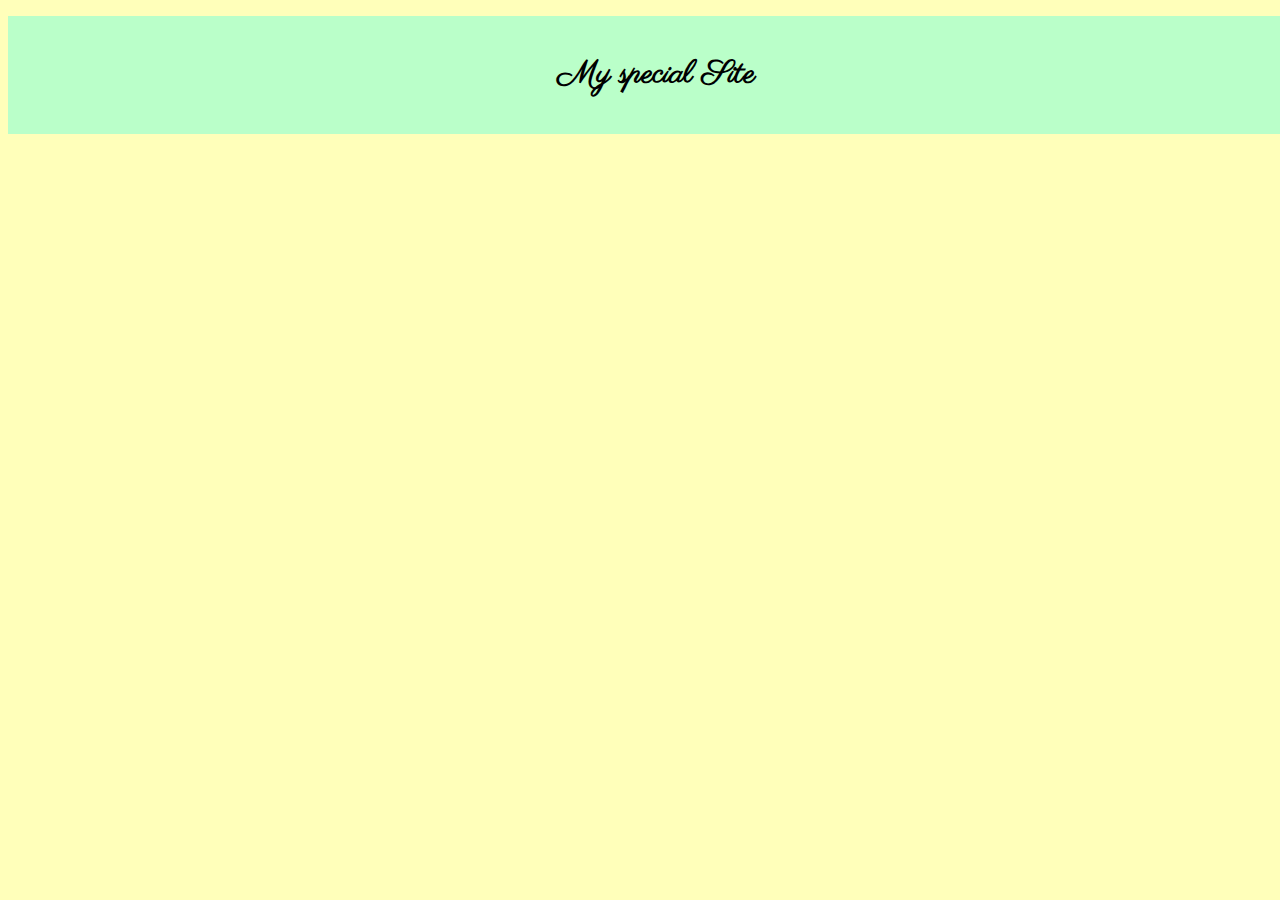
<file: index.html>
<!DOCTYPE html>
<html>
  <head>
    <!-- Informacion meta que se entraga al navegador para describir el contenido de la pagina, tambien se entrega a los buscadores como google, bing, yahoo para dar detalles sobre el contenido de la pagina -->
    <title>Hola Mundo</title>
    <link rel="stylesheet" href="/src/app.css" />
  </head>
  <body>
    <p></p>
    <!--H = Header-->
    <div class="bcontainer"><h1>My special Site</h1></div>
  </body>
</html>
</file>
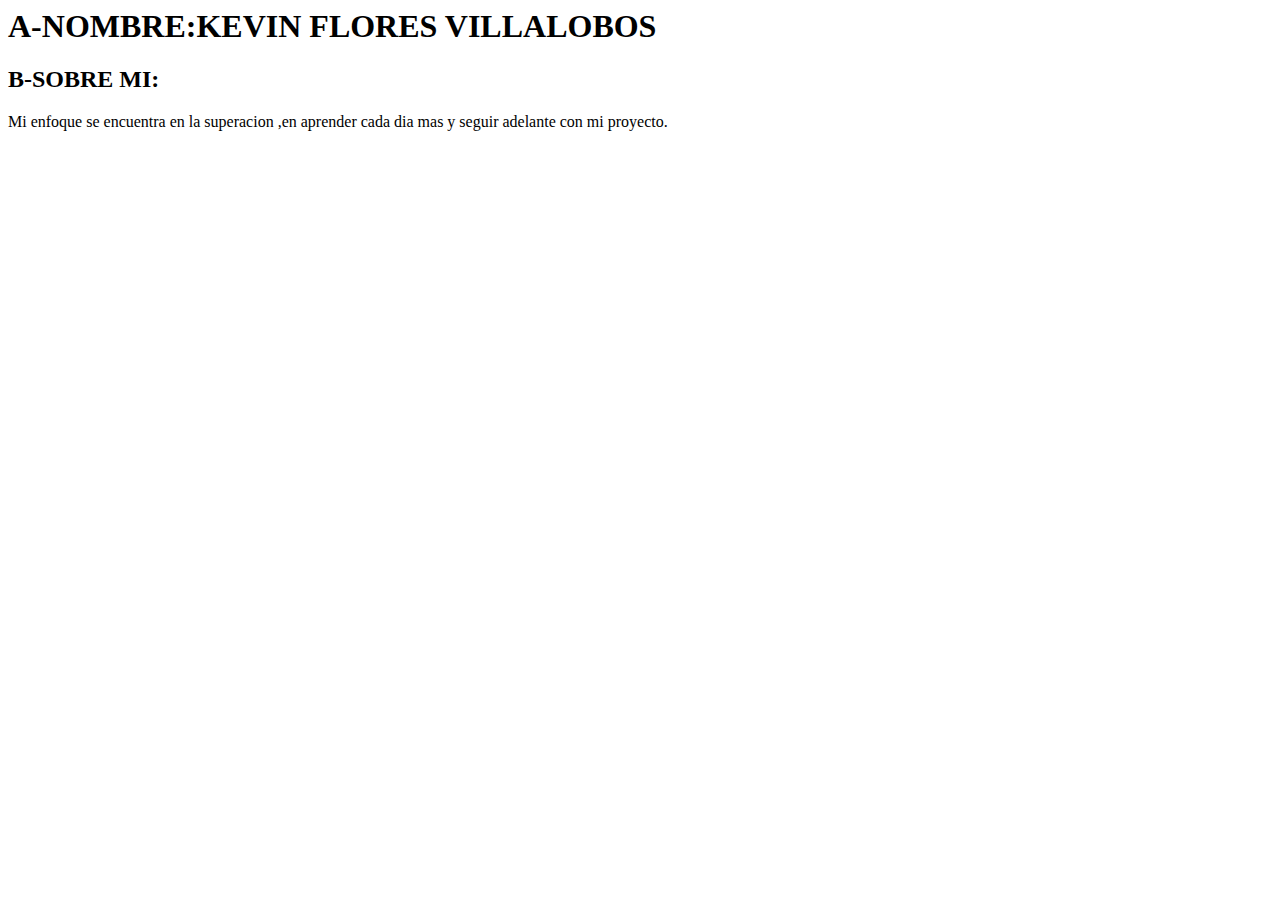
<file: PRACTICA/index.html>
<HTml>
  <head>
    <TItle> Proyecto de practica </TItle>
  </head>

  <BOdy>
    <h1>A-NOMBRE:KEVIN FLORES VILLALOBOS</h1>
    <h2>B-SOBRE MI:</h2>
    <p>Mi enfoque se encuentra en la superacion ,en aprender cada dia mas y seguir adelante con mi proyecto.</p>
  </BOdy>
</HTml>
</file>
<file: src/app.css>
@import url("https://fonts.googleapis.com/css?family=Parisienne");
body {
  background-color: #ffffba;
  font-family: "Parisienne", cursive;
}

.bcontainer {
  background-color: #baffc9;
  margin: 0 !important;
  padding: 1rem;
  text-align: center;
  width: 100%;
}

.bcontainer,
h1 {
  color: black;
}
</file>
